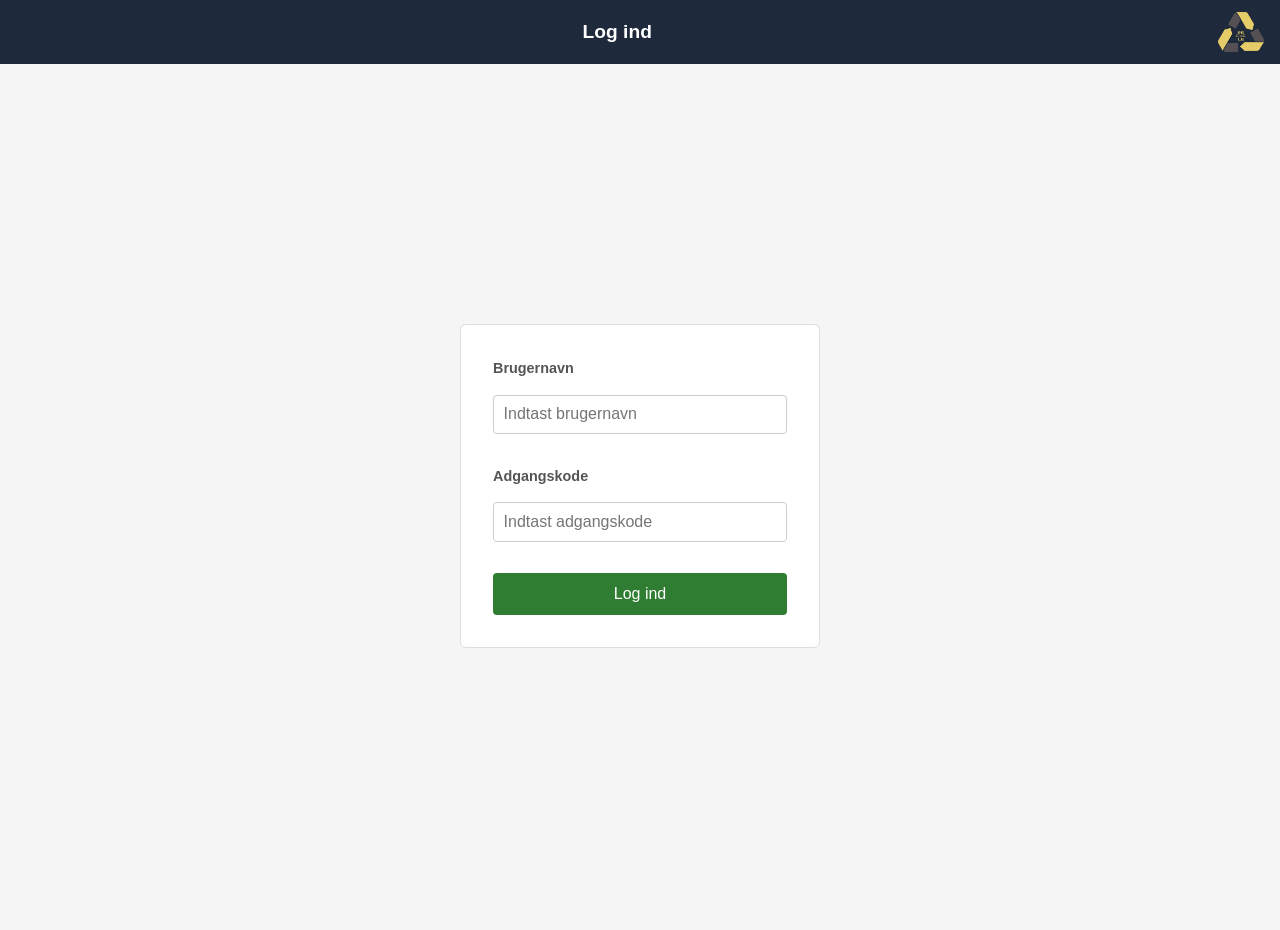
<file: index.html>
<!DOCTYPE html>
<html lang="en">
<head>
    <meta charset="UTF-8">
    <meta name="viewport" content="width=device-width, initial-scale=1.0">
    <title>Q-Recycle</title>
    <link rel="stylesheet" href="css/style.css">

</head>
<body>

<div id="app"></div>

<script type="module" src="js/app.js"></script>

<img id="previewImage" width="200"> <!-- Skal evt flyttes til driver-expense -->

</body>
</html>
</file>
<file: css/style.css>
/* Admin Dashboard nav tabel - ingen header */
.dashboard-nav-table {
    margin-top: 10px;
}

.dashboard-nav-table td {
    font-weight: 700;
    font-size: 16px;
    color: var(--qr-dark);
    text-align: center;
}

.dashboard-nav-table th {
    text-align: center;
}

/* Fixer dashboard og tabeller på telefon */
@media (max-width: 800px) {
    .dashboard-nav-table {
        display: table;
        overflow-x: unset;
        margin-left: 12px;
        margin-right: 12px;
        width: calc(100% - 24px);
    }
}

/*Basic general styling*/
* {
    margin: 0;
    padding: 0;
    box-sizing: border-box;
}

body {
    font-family: -apple-system, BlinkMacSystemFont, 'Segoe UI', Roboto, Oxygen, Ubuntu, Cantarell, sans-serif;
    background-color: #f5f5f5;
    color: #333;
    line-height: 1.6;
    -webkit-font-smoothing: antialiased;
    -moz-osx-font-smoothing: grayscale;
}

/* fixer driverdashboard, så man ikke kan scrolle på siden */
body.driver-map-page {
    height: 100%;
    overflow: hidden; /* example */
}

html.driver-map-page {
    height: 100%;
    overflow: hidden;
}

#app {
    max-width: 100%;
    margin: 0;
    padding: 0;
    height: 100dvh;
}

/* Pop-up til antal poser */
#bagModal {
    display: none;
    position: fixed;
    top: 0;
    left: 0;
    width: 100%;
    height: 100%;
    background: rgba(0, 0, 0, 0.7);
    justify-content: center;
    align-items: center;
    z-index: 1000;
}

/* Knappen ved siden af virksomhedsnavnet */
.stop-header {
    display: flex;
    justify-content: space-between;
    align-items: center;
    width: 100%;
}

.pickup-btn {
    background-color: #2e7d32;
    color: white;
    border: none;
    padding: 4px 10px;
    border-radius: 4px;
    font-size: 0.8rem;
    cursor: pointer;
    transition: background 0.2s;
    margin-left: 8px;
}

.pickup-btn:hover {
    background-color: #1b5e20;
}

/* Succes emoji animation */
.success-emoji {
    position: fixed;
    top: 50%;
    left: 50%;
    transform: translate(-50%, -50%);
    font-size: 8rem;
    z-index: 2000;
    pointer-events: none;
    animation: emojiPop 0.5s cubic-bezier(0.175, 0.885, 0.32, 1.275);
}

@keyframes emojiPop {
    0% { transform: translate(-50%, -50%) scale(0); opacity: 0; }
    100% { transform: translate(-50%, -50%) scale(1); opacity: 1; }
}

.success-emoji.fade-out {
    opacity: 0;
    transition: opacity 0.5s ease;
}

/* Modal styling */
.modal-box {
    background: white;
    padding: 25px;
    border-radius: 12px;
    width: 400px;
    box-shadow: 0 10px 25px rgba(0,0,0,0.2);
}

.modal-buttons {
    display: flex;
    gap: 10px;
    margin-top: 20px;
}

.modal-buttons button {
    flex: 1;
    padding: 12px;
    border: none;
    border-radius: 6px;
    cursor: pointer;
    font-weight: bold;
}

h1 {
    color: #2c3e50;
    text-align: center;
    margin: 30px 0;
    font-size: 28px;
}

h2 {
    color: #34495e;
    margin: 20px 0 15px;
    font-size: 22px;
}

h3 {
    color: #2c3e50;
    font-size: 18px;
    margin-bottom: 10px;
}

/*Pant-status container*/
.status-container {
    margin-bottom: 30px;
}

.status-card {
    background: white;
    padding: 25px;
    border-radius: 8px;
    box-shadow: 0 2px 10px rgba(0, 0, 0, 0.1);
    border-left: 5px solid #95a5a6;
    animation: fadeIn 0.3s ease-in;
}

.status-card h3 {
    margin-top: 0;
    color: #2c3e50;
    font-size: 18px;
}

.status-value {
    font-size: 24px;
    font-weight: bold;
    margin: 15px 0;
}

.status-details {
    margin-top: 15px;
    padding-top: 15px;
    border-top: 1px solid #ecf0f1;
}

.status-details p {
    margin: 8px 0;
    color: #555;
    font-size: 16px;
}

/* Pant status farver - baseret på enum */
.status-not-ready {
    border-left-color: #e74c3c;
}

.status-not-ready .status-value {
    color: #e74c3c;
}

.status-ready {
    border-left-color: #27ae60;
}

.status-ready .status-value {
    color: #27ae60;
}

.status-picked-up {
    border-left-color: #95a5a6;
}

.status-picked-up .status-value {
    color: #95a5a6;
}

/* Pant status error visning */
.status-error {
    background: #ffebee;
    padding: 20px;
    border-radius: 8px;
    border-left: 5px solid #e74c3c;
    color: #c62828;
}

.error-detail {
    font-size: 14px;
    margin-top: 10px;
    opacity: 0.8;
}

/*Form styling*/
form {
    background: white;
    padding: 30px;
    border-radius: 8px;
    box-shadow: 0 2px 10px rgba(0, 0, 0, 0.1);
    margin-bottom: 20px;
}

label {
    display: block;
    margin-bottom: 8px;
    font-weight: 600;
    color: #555;
    font-size: 16px;
}

/* Input felter */
input[type="text"],
input[type="password"],
input[type="number"],
input[type="file"],
select {
    width: 100%;
    padding: 14px;
    margin-bottom: 15px;
    border: 2px solid #ddd;
    border-radius: 8px;
    font-size: 16px;
    transition: border-color 0.3s;
}

input:focus,
select:focus {
    outline: none;
    border-color: #4CAF50;
    box-shadow: 0 0 0 3px rgba(76, 175, 80, 0.1);
}

input[type="number"] {
    font-size: 18px;
    font-weight: 500;
}

/*Knap styling*/
button,
button[type="submit"] {
    width: 100%;
    padding: 14px;
    background-color: #4CAF50;
    color: white;
    border: none;
    border-radius: 8px;
    font-size: 16px;
    font-weight: bold;
    cursor: pointer;
    transition: background-color 0.3s, transform 0.1s;
}

button:hover {
    background-color: #45a049;
}

button:active {
    background-color: #3d8b40;
    transform: scale(0.98);
}

button:disabled {
    background-color: #cccccc;
    cursor: not-allowed;
}

/*Beskeder*/
#pickupMessage,
#expenseMessage,
#userMessage {
    padding: 15px;
    margin-top: 15px;
    border-radius: 8px;
    text-align: center;
    font-weight: 600;
    font-size: 16px;
    min-height: 20px;
    animation: slideIn 0.3s ease-out;
}

/*Lister*/
#userList {
    list-style: none;
    padding: 0;
}

#userList li {
    background: white;
    padding: 14px;
    margin-bottom: 8px;
    border-radius: 8px;
    box-shadow: 0 1px 3px rgba(0, 0, 0, 0.1);
    font-size: 16px;
}

/*Billede preview*/
#previewImage {
    display: block;
    margin: 15px auto;
    border-radius: 8px;
    max-width: 100%;
    height: auto;
    box-shadow: 0 2px 8px rgba(0, 0, 0, 0.1);
}

/*Animations*/
@keyframes fadeIn {
    from {
        opacity: 0;
        transform: translateY(-10px);
    }
    to {
        opacity: 1;
        transform: translateY(0);
    }
}

@keyframes slideIn {
    from {
        opacity: 0;
        transform: translateX(-20px);
    }
    to {
        opacity: 1;
        transform: translateX(0);
    }
}

/* Navbar */
.nav-logo {
    height: 40px;
}

.navbar {
    display: flex;
    align-items: center;
    justify-content: space-between;
    padding: 0.75rem 1rem;
    background: rgb(30, 41, 59);
    color: white;
    position: sticky;
    top: 0;
}

.nav-title {
    font-size: 1.2rem;
    font-weight: bold;
    flex: 1;
    text-align: center;
}

.menu-btn {
    background: none;
    border: none;
    color: white;
    font-size: 1.5rem;
    cursor: pointer;
    width: auto;
    padding: 0.25rem 0.5rem;
}

/* Layout */
.layout {
    display: flex;
    height: calc(100dvh - 56px);
    overflow: hidden;
    position: relative;
}

/* Sidebar */
.sidebar {
    position: absolute;
    left: -320px;
    top: 0;
    width: 300px;
    height: 100%;
    background: #f5f5f5;
    padding: 1rem;
    overflow-y: auto;
    display: flex;
    flex-direction: column;
    gap: 1rem;
    z-index: 100;
    box-shadow: 2px 0 8px rgba(0, 0, 0, 0.2);
    transition: left 0.3s ease;
}

.sidebar.open {
    left: 0;
}

/* Stop items */
.stop-item {
    display: flex;
    align-items: center;
    justify-content: space-between;
    background: white;
    border: 1px solid #ddd;
    border-radius: 6px;
    padding: 0.75rem;
    cursor: pointer;
}

.stop-item:hover {
    border-color: #2e7d32;
}

.stop-info {
    display: flex;
    flex-direction: column;
    gap: 2px;
    flex: 1;
}

.stop-info small {
    color: #888;
    font-size: 0.8rem;
}

.remove-btn {
    background: none;
    border: none;
    font-size: 1.2rem;
    color: #999;
    cursor: pointer;
    padding: 0 0.25rem;
    width: auto;
}

.remove-btn:hover {
    color: #c00;
}

/* Tilføj adresse */
.add-address {
    display: flex;
    flex-direction: column;
    gap: 0.5rem;
}

.add-address p {
    font-size: 0.9rem;
    color: #555;
}

.add-address input {
    padding: 0.6rem;
    border: 1px solid #ccc;
    border-radius: 4px;
    font-size: 0.9rem;
}

.add-address button {
    padding: 0.6rem;
    background: #2e7d32;
    color: white;
    border: none;
    border-radius: 4px;
    cursor: pointer;
    font-size: 0.9rem;
    font-weight: normal;
}

/* Omkostning knap */
.expense-btn {
    margin-top: auto;
    padding: 0.75rem;
    background: #555;
    color: white;
    border: none;
    border-radius: 4px;
    cursor: pointer;
    font-size: 1rem;
}

.expense-btn:hover {
    background: #333;
}

/* Kort */
#map {
    flex: 1;
    min-width: 0;     /* 👈 prevents flex overflow */
    min-height: 0;    /* 👈 key fix for google maps */
    height: 100%;
}

/* Login */
.login-container {
    display: flex;
    justify-content: center;
    align-items: center;
    height: calc(100dvh - 56px);
    background: #f5f5f5;
}

.login-card {
    background: white;
    border: 1px solid #ddd;
    border-radius: 6px;
    padding: 2rem;
    width: 360px;
    display: flex;
    flex-direction: column;
    gap: 1rem;
}

.login-card .form-group {
    display: flex;
    flex-direction: column;
    gap: 0.4rem;
}

.login-card .form-group label {
    font-size: 0.9rem;
    color: #555;
}

.login-card .form-group input {
    padding: 0.6rem;
    border: 1px solid #ccc;
    border-radius: 4px;
    font-size: 16px;
}

.login-card .form-group input:focus {
    outline: none;
    border-color: #2e7d32;
}

.login-btn {
    padding: 0.75rem;
    background: #2e7d32;
    color: white;
    border: none;
    border-radius: 4px;
    cursor: pointer;
    font-size: 1rem;
    font-weight: normal;
    width: 100%;
}

.login-btn:hover {
    background: #1b5e20;
}

.login-btn:disabled {
    background: #aaa;
    cursor: not-allowed;
}

.login-error {
    background: #fdecea;
    color: #c0392b;
    padding: 0.6rem 0.75rem;
    border-radius: 4px;
    font-size: 0.9rem;
    display: none;
}

/*QE-111: Annuller afhentning knap*/
.btn-cancel {
    width: auto;
    padding: 6px 12px;
    background-color: transparent;
    color: #e74c3c;
    border: 1px solid #e74c3c;
    border-radius: 8px;
    font-size: 12px;
    font-weight: bold;
    cursor: pointer;
    transition: background-color 0.3s, transform 0.1s;
    margin-top: 20px;
}

.btn-cancel:hover {
    background-color: rgba(231, 76, 60, 0.1);
}

.btn-cancel:active {
    background-color: rgba(231, 76, 60, 0.2);
    transform: scale(0.98);
}

.btn-cancel:disabled {
    color: #cccccc;
    border-color: #cccccc;
    cursor: not-allowed;
    opacity: 0.6;
}

/* Admin statistics / QRecycle inspired styling */

:root {
    --qr-green: #2e7d32;
    --qr-green-dark: #1b5e20;
    --qr-green-light: #e8f5e9;
    --qr-dark: #1e293b;
    --qr-text: #1f2937;
    --qr-muted: #6b7280;
    --qr-border: #e5e7eb;
    --qr-bg: #f7f8f6;
    --qr-white: #ffffff;
}

/* Giver admin-sider mere hjemmeside/card look */
#app > h1,
#app > h2,
#statisticsMessage,
#statisticsSummary,
#app > table  {
    max-width: 1200px;
    margin-left: auto;
    margin-right: auto;
}

/* Overskrift */
#app > h1 {
    color: var(--qr-dark);
    font-size: 34px;
    font-weight: 800;
    margin-top: 40px;
    margin-bottom: 8px;
}

#app > h1::after {
    content: "";
    display: block;
    width: 90px;
    height: 4px;
    background: var(--qr-green);
    border-radius: 999px;
    margin: 14px auto 0;
}

#app > h2 {
    color: var(--qr-text);
    font-size: 22px;
    font-weight: 700;
    margin-top: 25px;
}

/* Admin action/filter område */
.business-actions {
    display: flex;
    gap: 14px;
    align-items: center;
    justify-content: center;
    flex-wrap: wrap;
    margin-top: 22px;
    margin-bottom: 22px;
    padding: 18px;
    background: var(--qr-white);
    border: 1px solid var(--qr-border);
    border-radius: 18px;
    box-shadow: 0 10px 30px rgba(15, 23, 42, 0.08);

    width: fit-content;
    margin-left: auto;
    margin-right: auto;
}

/* Knapper */
.business-actions button,
#backToDashboardBtn {
    width: auto;
    min-width: 180px;
    background: var(--qr-green);
    border-radius: 999px;
    padding: 13px 22px;
    box-shadow: 0 8px 18px rgba(46, 125, 50, 0.25);
}

.business-actions button:hover,
#backToDashboardBtn:hover {
    background: var(--qr-green-dark);
}

/* Filters */
.business-actions select,
.business-actions input[type="text"],
.business-actions input[type="date"] {
    width: auto;
    min-width: 210px;
    margin-bottom: 0;
    border-radius: 999px;
    border: 1px solid var(--qr-border);
    background: #fbfbfb;
    color: var(--qr-text);
}

/* Statistik besked */
#statisticsMessage,
#collectionListMessage,
#businessListMessage {
    max-width: 1200px;
    background: var(--qr-green-light);
    color: var(--qr-green-dark);
    border-left: 5px solid var(--qr-green);
    padding: 14px 18px;
    border-radius: 12px;
    font-weight: 700;
    margin-top: 18px;
    margin-bottom: 18px;
}

/* Summary card */
#statisticsSummary {
    margin-top: 20px;
    margin-bottom: 25px;
}

#statisticsSummary .status-card {
    border-left: none;
    border-radius: 22px;
    background: linear-gradient(135deg, #ffffff 0%, #eef8ef 100%);
    border: 1px solid #d8eadb;
    box-shadow: 0 14px 35px rgba(15, 23, 42, 0.10);
}

#statisticsSummary h3 {
    color: var(--qr-green-dark);
    font-size: 22px;
}

#statisticsSummary p {
    font-size: 17px;
    color: var(--qr-text);
    margin: 8px 0;
}

#statisticsSummary strong {
    color: var(--qr-green-dark);
    font-size: 20px;
}

/* Tables */
table {
    width: 100%;
    max-width: 1200px;
    border-collapse: separate;
    border-spacing: 0;
    overflow: hidden;
    background: var(--qr-white);
    border-radius: 20px;
    box-shadow: 0 14px 35px rgba(15, 23, 42, 0.10);
    border: 1px solid var(--qr-border);
    margin-top: 20px;
    margin-bottom: 40px;
}

thead {
    background: var(--qr-dark);
    color: white;
}

th {
    padding: 16px 18px;
    text-align: left;
    font-size: 14px;
    text-transform: uppercase;
    letter-spacing: 0.04em;
}

td {
    padding: 16px 18px;
    border-bottom: 1px solid var(--qr-border);
    color: var(--qr-text);
    font-size: 15px;
}

tbody tr:hover {
    background: var(--qr-green-light);
}

tbody tr:last-child td {
    border-bottom: none;
}

/* Gør tal mere tydelige */
td:nth-child(4),
td:nth-child(5) {
    font-weight: 800;
    color: var(--qr-green-dark);
}

/* Responsive */
@media (max-width: 800px) {
    #app > h1 {
        font-size: 26px;
        padding: 0 14px;
    }

    .business-actions {
        margin-left: 12px;
        margin-right: 12px;
        padding: 14px;
    }

    .business-actions select,
    .business-actions input[type="text"],
    .business-actions input[type="date"],
    .business-actions button {
        width: 100%;
        min-width: 100%;
    }

    table {
        display: block;
        overflow-x: auto;
        margin-left: 12px;
        margin-right: 12px;
        width: calc(100% - 24px);
    }

    th,
    td {
        white-space: nowrap;
    }

    #statisticsSummary,
    #statisticsMessage,
    #collectionListMessage,
    #businessListMessage {
        margin-left: 12px;
        margin-right: 12px;
    }
}

/* Admin navbar */

.admin-navbar {
    display: flex;
    justify-content: space-between;
    align-items: center;
    background: #1e293b;
    padding: 14px 20px;
    position: sticky;
    top: 0;
}

.admin-navbar-right {
    display: flex;
    align-items: center;
    gap: 16px;
    margin-left: auto;
}

.admin-logo-btn {
    height: 42px;
    cursor: pointer;
    transition: transform 0.2s ease;
}

.admin-logo-btn:hover {
    transform: scale(1.05);
}

.logout-btn {
    width: auto;
    padding: 10px 18px;
    background-color: #e74c3c;
    border-radius: 8px;
    font-size: 14px;
}

.logout-btn:hover {
    background-color: #c0392b;
}

/* Driver navbar actions */

.driver-navbar-actions {
    display: flex;
    align-items: center;
    gap: 14px;
}

.driver-logo-btn {
    cursor: pointer;
    transition: transform 0.2s ease;
}

.driver-logo-btn:hover {
    transform: scale(1.05);
}

.logout-btn {
    width: auto;
    padding: 10px 18px;
    background-color: #e74c3c;
    border-radius: 8px;
    font-size: 14px;
}

.logout-btn:hover {
    background-color: #c0392b;
}

.page-container {
    padding: 20px;
    max-width: 900px;
    margin: 0 auto;
}
/* Business navbar */

.business-navbar {
    display: flex;
    justify-content: space-between;
    align-items: center;
    position: sticky;
    top: 0;
}

.business-navbar-actions {
    display: flex;
    align-items: center;
    gap: 14px;
}

.business-logo-btn {
    cursor: pointer;
    transition: transform 0.2s ease;
}

.business-logo-btn:hover {
    transform: scale(1.05);
}

/* Klikbar tabel række */
.clickable-row {
    cursor: pointer;
}

.clickable-row:hover {
    background-color: #f0f8f0;
}

/* Expense popup */
.expense-modal {
    display: none;
    position: fixed;
    inset: 0;
    background: rgba(0, 0, 0, 0.65);
    justify-content: center;
    align-items: center;
    z-index: 3000;
}

/* Popup box */
.expense-modal-box {
    background: white;
    padding: 30px;
    border-radius: 12px;
    width: 500px;
    max-width: 90%;
    max-height: 90vh;
    overflow-y: auto;
    position: relative;
    box-shadow: 0 10px 30px rgba(0,0,0,0.25);
}

/* Luk knap */
.expense-modal-close {
    position: absolute;
    top: 12px;
    right: 12px;
    width: auto;
    padding: 5px 12px;
    background: #e74c3c;
    font-size: 22px;
}

/* Bilag billede */
.expense-receipt-image {
    width: 100%;
    max-height: 400px;
    object-fit: contain;
    margin-top: 15px;
    border-radius: 8px;
    border: 1px solid #ddd;
}

/* Mørk baggrund bag popup */
.expense-modal {
    display: none;

    position: fixed;
    top: 0;
    left: 0;

    width: 100%;
    height: 100%;

    background: rgba(0, 0, 0, 0.6);

    justify-content: center;
    align-items: center;

    z-index: 9999;
}

/* Selve popup boksen */
.expense-modal-content {
    background: white;

    width: 500px;
    max-width: 90%;

    padding: 30px;

    border-radius: 12px;

    position: relative;

    box-shadow: 0 4px 20px rgba(0,0,0,0.3);
}

/* Luk knap */
.expense-modal-close {
    position: absolute;

    top: 15px;
    right: 15px;

    border: none;
    background: #ff5c5c;

    color: white;

    width: 32px;
    height: 32px;

    border-radius: 50%;

    cursor: pointer;

    font-size: 18px;
}

/* Bilag billede */
.expense-receipt-image {
    width: 100%;

    margin-top: 15px;

    border-radius: 8px;

    border: 1px solid #ddd;
}
/* edit og slet knap til bruger admin og virksomhed admin */
.edit-user-btn,
.delete-user-btn {
    width: auto;
    border-radius: 4px;
    padding: 4px 10px;
    font-size: 14px;
    font-weight: bold;
    margin-right: 6px;
    box-shadow: none;
    background: var(--qr-green);
}

.edit-user-btn:hover {
    background: var(--qr-green-dark);
}

.delete-user-btn {
    background: #e74c3c;
}

.delete-user-btn:hover {
    background: #c0392b;
}

td:last-child {
    width: 1%;
    white-space: nowrap;
}

.form-message {
    color: red;
    font-size: 0.875rem;
    min-height: 1rem;
    margin-bottom: 0.5rem;
}

.edit-business-btn,
.delete-business-btn {
    width: auto;
    border-radius: 4px;
    padding: 4px 10px;
    font-size: 14px;
    font-weight: bold;
    margin-right: 6px;
    box-shadow: none;
    background: var(--qr-green);
}

.edit-business-btn:hover {
    background: var(--qr-green-dark);
}

.delete-business-btn {
    background: #e74c3c;
}

.delete-business-btn:hover {
    background: #c0392b;
}
</file>
